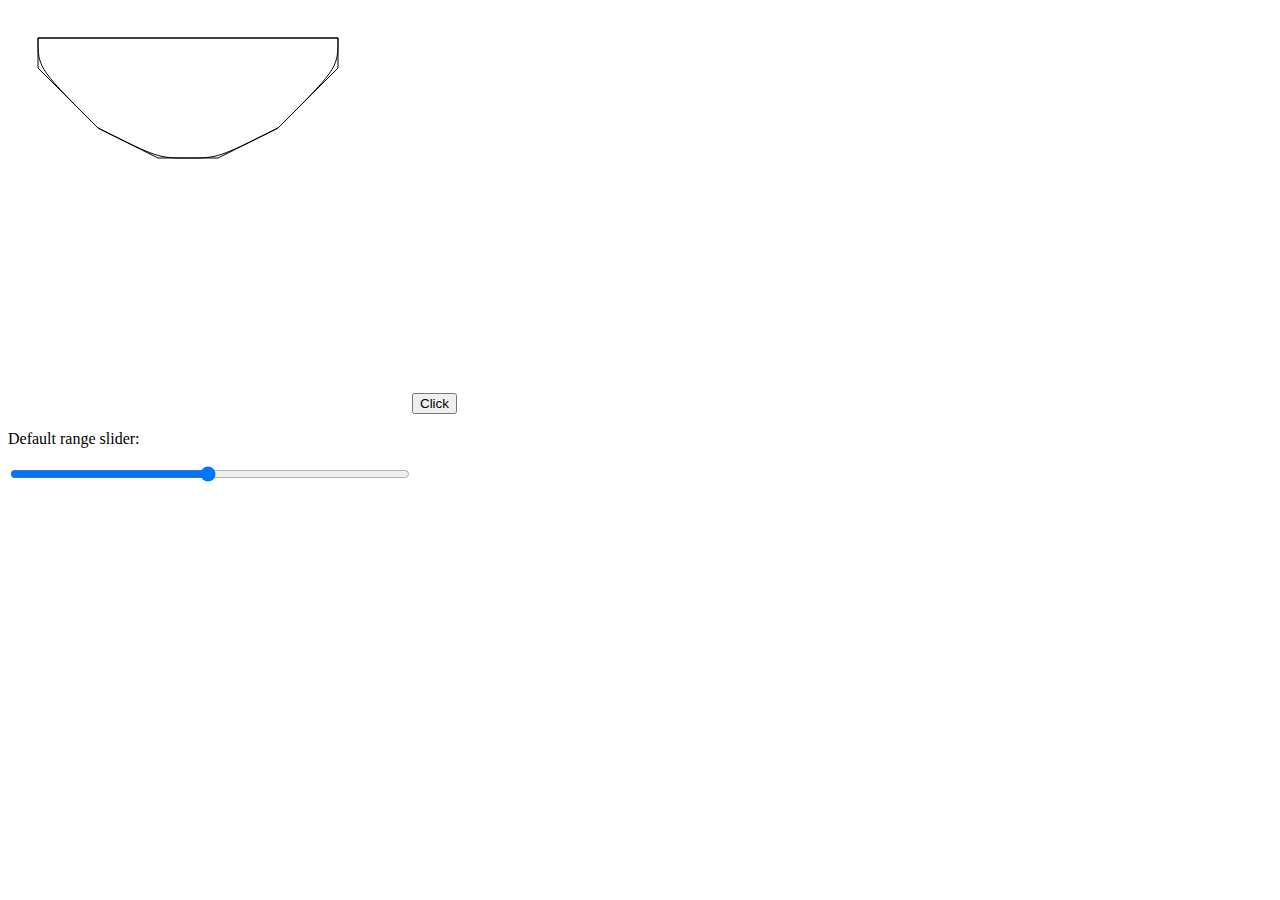
<file: extra/faces.html>
<!DOCTYPE html>
<html lang="en">
<head>
    <meta charset="UTF-8">
    <meta name="viewport" content="width=device-width, initial-scale=1.0">
    <title>SVG Path Example</title>
</head>
<body>
<svg width="400" height="400" xmlns="http://www.w3.org/2000/svg">
    <path id="test" stroke="black" fill="transparent" />
    <path id="test2" stroke="black" fill="transparent" />
</svg>

<button id="btn" onclick="set()">Click</button>

<div class="slidecontainer">
    <p>Default range slider:</p>
    <input onchange="set()" style="width: 400px;" type="range" min="1" max="100" value="50">
</div>

<script>

    function drawSmileBottom(points, scale, drawPosX, drawPosY) {
        let svgPath = `M ${drawPosX * scale} ${drawPosY * scale}`;
        for (let point of points) {
            svgPath += ` L ${drawPosX * scale + point.x * scale} ${drawPosY * scale + point.y * scale}`;
        }
        svgPath += ` L ${drawPosX * scale} ${drawPosY * scale}`;
        return svgPath;
    }
    function drawSmileBottomRounded(points, scale, drawPosX, drawPosY) {
        let svgPath = `M ${drawPosX * scale} ${drawPosY * scale}`;

        for (let i = 2; i < points.length; i += 2) {
            let point = points[i];
            let prevPoint = points[i - 1];
            let middlePoint = `${drawPosX * scale + prevPoint.x * scale} ${drawPosY * scale + prevPoint.y * scale}`;
            svgPath += ` C ${middlePoint} ${middlePoint} ${drawPosX * scale + point.x * scale} ${drawPosY * scale + point.y * scale}`;
        }
        svgPath += ` L ${drawPosX * scale} ${drawPosY * scale}`;
        return svgPath;
    }

    function set() {
        let scale = 300;

        let width = scale;

        let leftUpY = 0.5 * scale;
        let leftUpX = 0.1 * scale;

        let rightUpY = leftUpY;
        let rightUpX = width - leftUpX;

        let bottomCenterX = width / 2;
        let bottomCenterY = 0.6 * scale + leftUpY


        let point1 = {x: 0.0, y: 0.0};
        let point2 = {x: 0.0, y: 0.1};
        let point4 = {x: 0.2, y: 0.3};
        let point5 = {x: 0.4, y: 0.4};
        let pointCenter = {x: 0.5, y: 0.4};

        let pointsLeft = [point1, point2, point4, point5];
        let pointsRight = [];
        for (let point of pointsLeft) {
            pointsRight.push(
                {
                    x: 1.0 - point.x,
                    y: point.y
                });
        }
        let allPoints = pointsLeft.concat([pointCenter]).concat(pointsRight.reverse());


        let drawPosX = 0.1;
        let drawPosY = 0.1;

        let svgPath1 = drawSmileBottom(allPoints, scale, drawPosX, drawPosY);
        let svgPath2 = drawSmileBottomRounded(allPoints, scale, 0.1, 0.1);

        document.getElementById('test').setAttribute('d', svgPath1);
        document.getElementById('test2').setAttribute('d', svgPath2);
    }

   window.onload = set;
</script>

</body>
</html>
</file>
